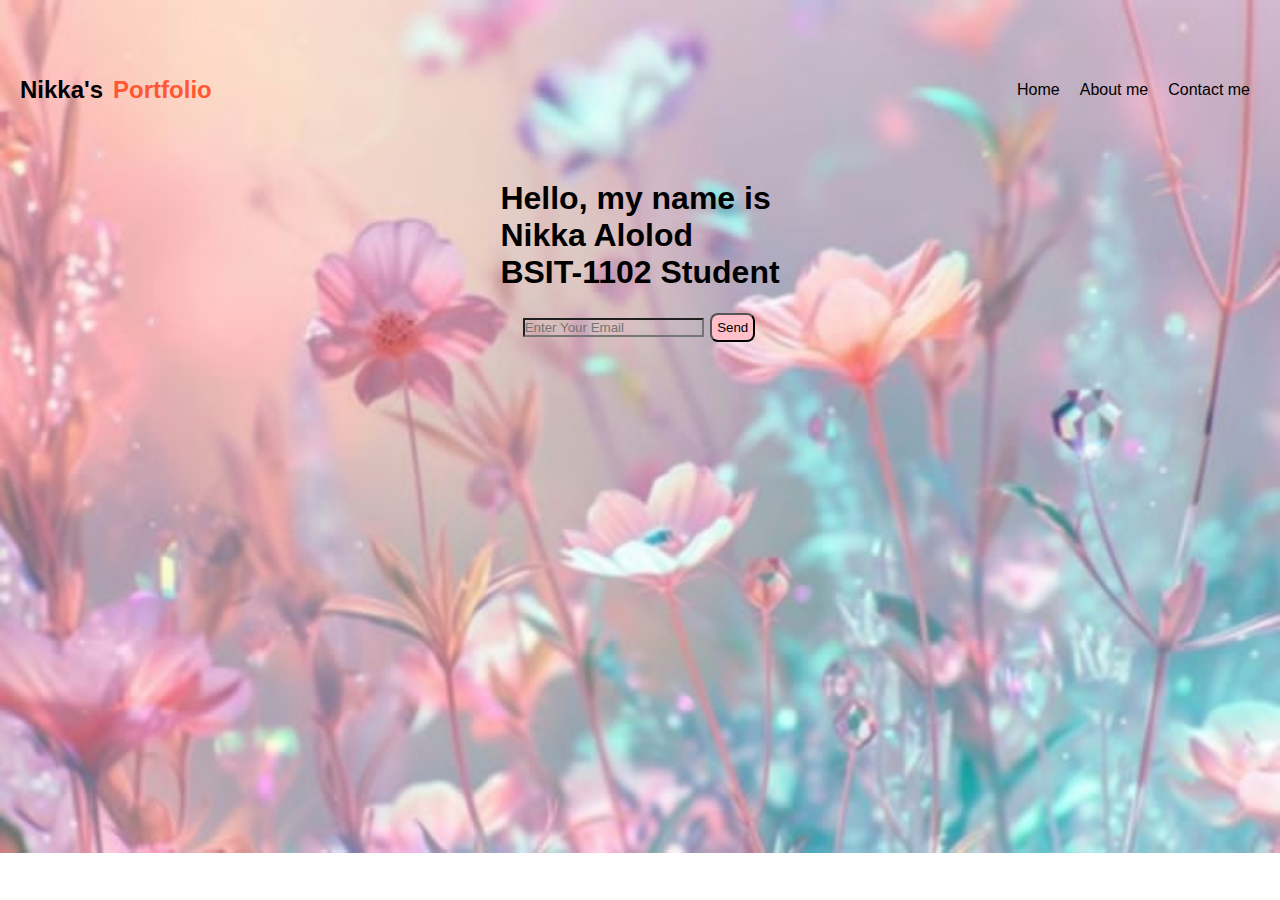
<file: index.html>
<!DOCTYPE html>
<html lang="en">
<head>
    <meta charset="UTF-8">
    <meta name="viewport" content="width=device-width, initial-scale=1.0">
    <title>Nikka's Portfolio</title>
    <link rel="stylesheet" href="global.css">
    <link rel="stylesheet" href="home.css">
</head>
<body>
    <nav>
        <h2 class="logo">Nikka's <span>Portfolio</span></h2>
        <ul>
            <li><a href="index.html">Home</a></li>
            <li><a href="about.html">About me</a></li>

            <li><a href="contactUs.html">Contact me</a></li>
        </ul>
    </nav>
    <div class="hero-container">
        <div class="intro">
            <h1>Hello, my name is</h1>
            <h1>Nikka Alolod</h1>
            <h1>BSIT-1102 Student</h1>
        </div>
        <div>
            <input type="email" placeholder="Enter Your Email">
            <button>Send</button>
        </div>
        
    </div>
    <div>

    </div>
</body>
</html>
</file>
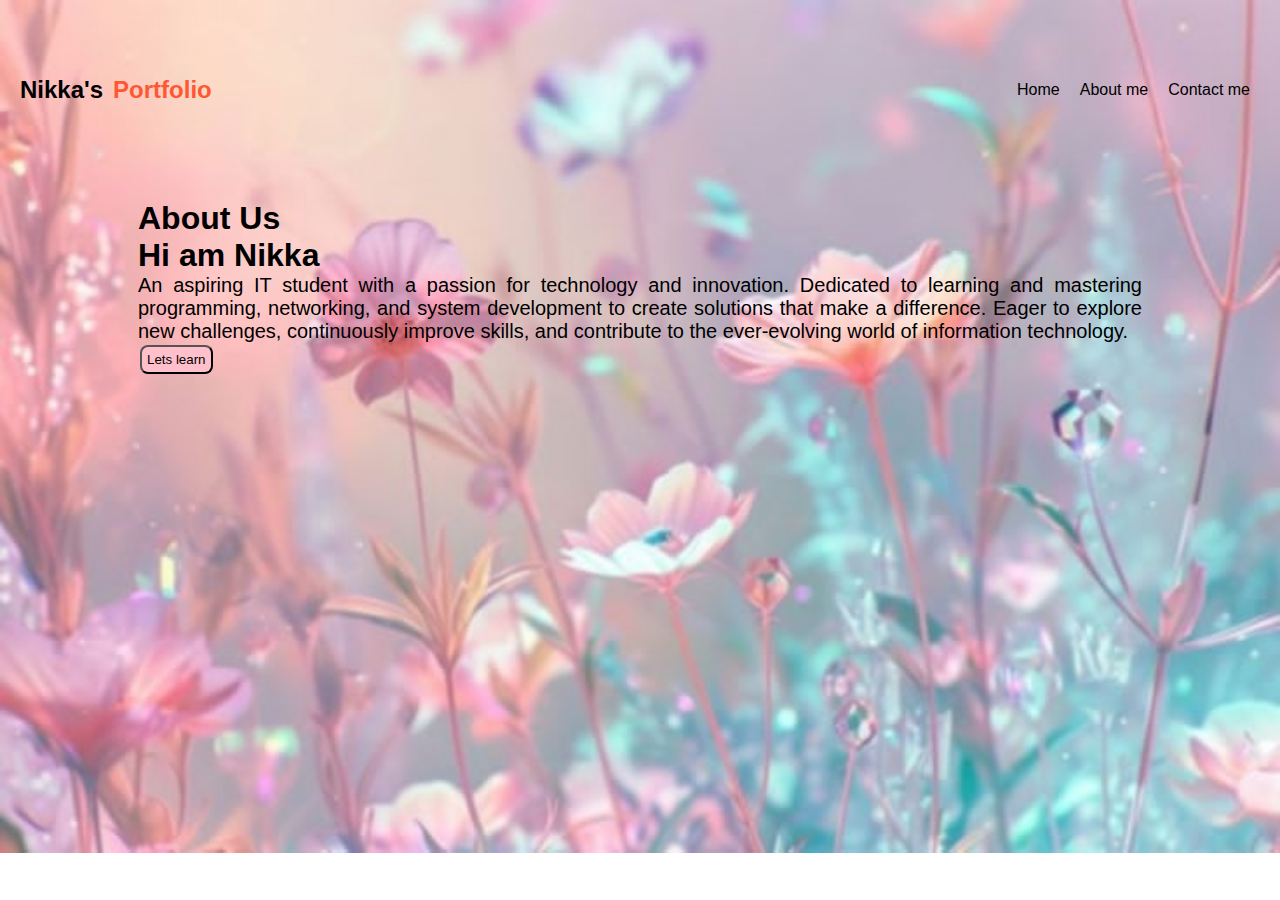
<file: about.html>
<!DOCTYPE html>
<html lang="en">
<head>
    <meta charset="UTF-8">
    <meta name="viewport" content="width=device-width, initial-scale=1.0">
    <title>Document</title>
    <link rel="stylesheet" href="global.css">
    <link rel="stylesheet" href="about.css">
</head>
<body>
    <nav>
        <h2 class="logo">Nikka's  <span> Portfolio</span></h2>
        <ul>
            <li><a href="index.html">Home</a></li>
            <li><a href="about.html">About me</a></li>
            <li><a href="contactUs.html">Contact me</a></li>
        </ul>
    </nav>
    <div class="about-container">
        <div class="content">
            <h1>About Us</h1>
            <h1>Hi am Nikka</h1>
            <p>An aspiring IT student with a passion for technology and innovation. Dedicated to learning and mastering programming, networking, and system development to create solutions that make a difference. Eager to explore new challenges, continuously improve skills, and contribute to the ever-evolving world of information technology.</p>
            <button>Lets learn</button>
        </div>
        
        
    </div>
</body>
</html>
</file>
<file: global.css>
@import url('https://fonts.goodleapis.com/css2?family=Poppins:wght@200;300;400;500;600;700;800;900&display=swap');


*{
    margin: 0;
    padding: 0;
    box-sizing: border-box;
    font-family: 'Poppings', sans-serif;
    text-decoration: none;
    list-style: none;
    color: black;

}
body {
    background-image: url('download.jpg');
    background-repeat: no-repeat;
    background-size: cover;
}
nav {
    justify-content: space-between;
    align-items: center;
    display: flex;
    width: 100%;
    height: 20vh;
}
nav ul  {
    display: flex;
    justify-content: center;
    align-items: center;
    gap: 20px;
    margin: 30px;
}
nav .logo {
    display: flex;
    align-items: center;
    justify-content: center;
    margin: 20px;
    gap: 10px;
}
span {
    color: #FF5733 ;
}
</file>
<file: home.css>
.hero-container {
    width: 100%;
    text-align: justify;
    align-items: center;
    display: flex;
    flex-direction: column;
    gap: 20px;
    justify-content: center ;


} 
.intro {
    text-align: justify;
}
input {
    background: transparent;
}
button {
    padding: 5px;
    margin: 2px;
    background-color: pink;
    border-radius: 8px;
}
</file>
<file: about.css>
.about-container {
    width: 100%;

    align-items: center;
    display: flex;
    flex-direction: column;
    gap: 20px;
    justify-content: center ;
    
    
}

.content {
    text-align: justify;
    width: 80%;
    gap: 20px;
    padding: 10px;
    margin: 10px;
}
button {
    padding: 5px;
    margin: 2px;
    background-color: pink;
    border-radius: 8px;
}
p {
    font-size: 20px;
}
</file>
